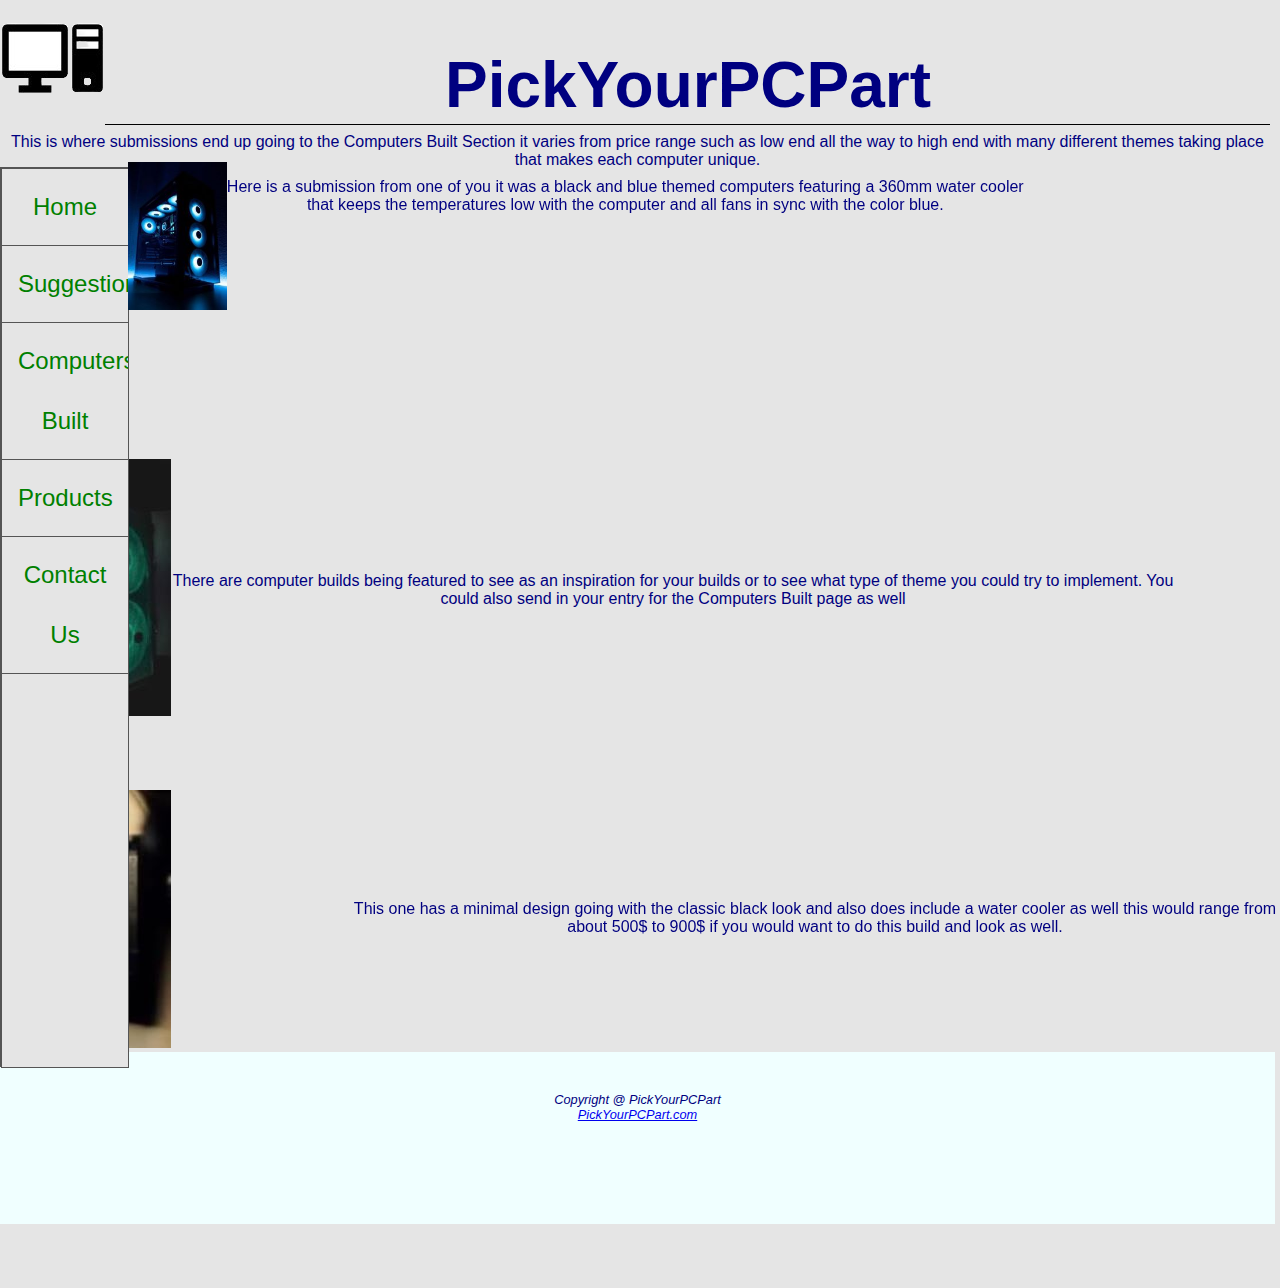
<file: Computers Built.html>
<!DOCTYPE html>
<html lang="en">
<head>
<title>PickYourPCPart</title>
<meta charset="utf-8">
<link href="PickYourPCPart.css" rel="stylesheet">
<meta name="viewport" content="width=device-width, initial-scale=1" />
 </head>
<body>
<div id="wrapper">

    <header>   
        <h1>PickYourPCPart</h1>
</header>		<nav>
      <ul id="menu">
    <ul>
        <li><a href="Home.html">Home</a></li>
        <li><a href="suggestions.html">Suggestions</a></li>
        <li><a href="computers built.html">Computers Built</a></li>
        <li><a href="products.html">Products</a></li>
		<li><a href="contact us.html">Contact Us</a></li>
    </ul>
</nav>    <main>

<p> This is where submissions end up going to the Computers Built Section it varies from price range such as low end all the way to high end with many different themes taking place that makes each computer unique. <p>
<style type="text/css">

.img_deg
{
    float:left;
	width: 11%;
  }

  .pos_cen
  {
     position: absolute;
	 width: 70%;
	 left: 10%;
	 top: 18%;
	 
  }
  
  
</style>
 <div class="pos_cen"> 
 
 <img class="img_deg" src="PC.jpg"> 

<p> Here is a submission from one of you it was a black and blue themed computers featuring a 360mm water cooler that keeps the temperatures low with the computer and all fans in sync with the color blue. <p>

</div>
<div class="one">
<div>
    <img src="Gaming PC.jpg"/>
	</div>
	<div>
	There are computer builds being featured to see as an inspiration for your builds or to see what type of theme you could try to implement. You could also send in your entry for the Computers Built page as well
	</div>
	</div>
	
<img src="Mid level.jpg"style="margin-right: 1400px; margin-top: 70px">
<body>

<div style="position:absolute; left:350px; top: 900px";>
         This one has a minimal design going with the classic black look and also does include a water cooler as well this would range from about 500$ to 900$ if you would want to do this build and look as well.
</div>
</body>


</body>
<main> 
<footer> 
Copyright @ PickYourPCPart <br>
<a href="mailto:PickYourPCPart.com">PickYourPCPart.com</a>
<footer>
</html>
</file>
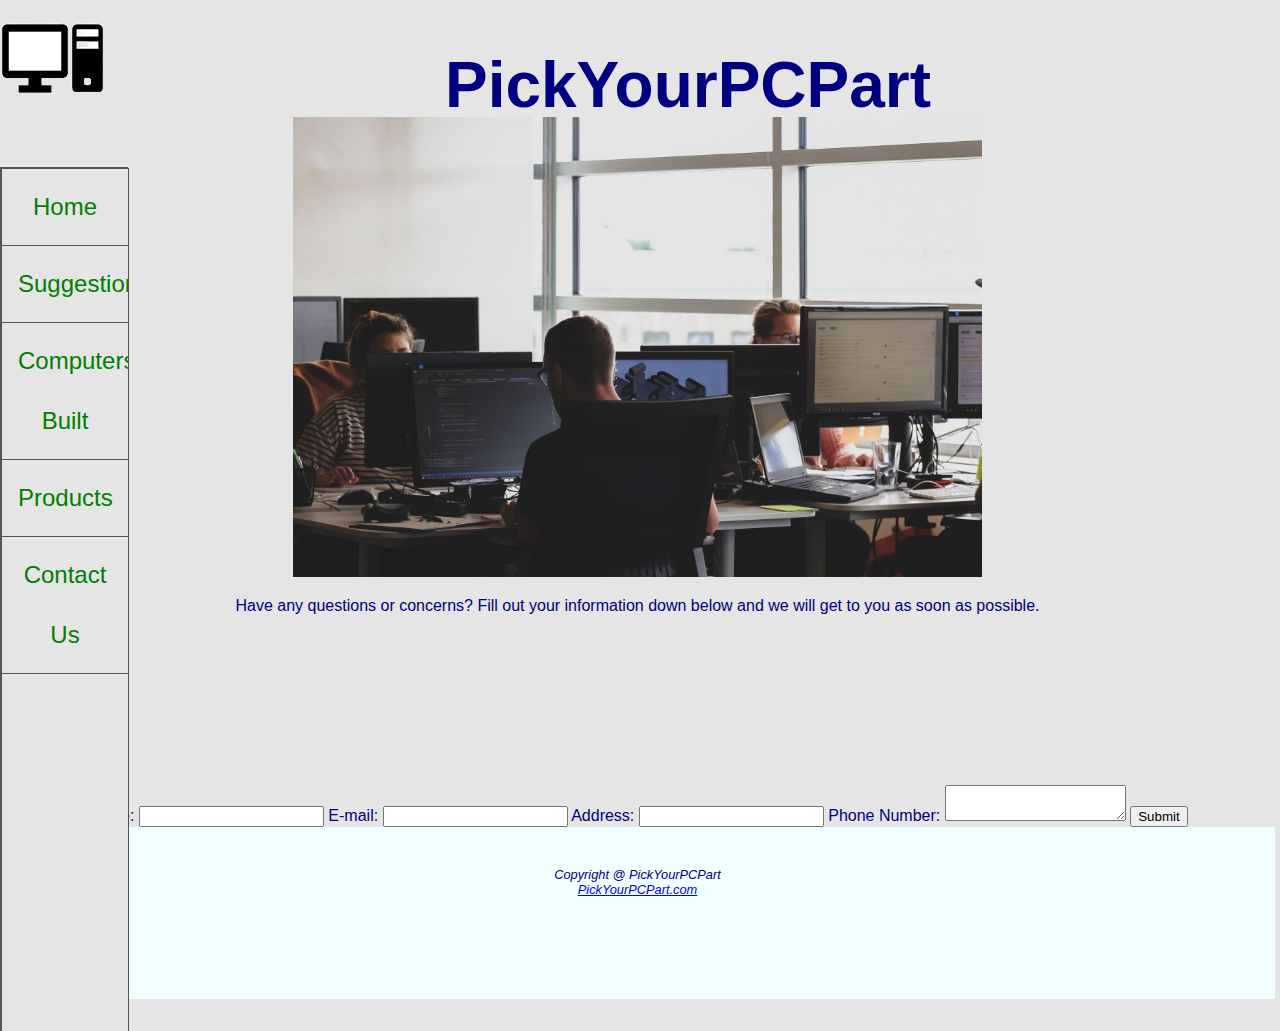
<file: Contact Us.html>
<!DOCTYPE html>
<html lang="en">
<head>
<title>PickYourPCPart</title>
<meta charset="utf-8">
<link href="PickYourPCPart.css" rel="stylesheet">
<meta name="viewport" content="width=device-width, initial-scale=1" />
 </head>
<body>
<div id="wrapper">

    <header>   
        <h1>PickYourPCPart</h1>
</header>		<nav>
      <ul id="menu">
    <ul>
        <li><a href="Home.html">Home</a></li>
        <li><a href="suggestions.html">Suggestions</a></li>
        <li><a href="computers built.html">Computers Built</a></li>
        <li><a href="products.html">Products</a></li>
		<li><a href="contact us.html">Contact Us</a></li>
    </ul>
</nav>    <main>
<img src="Customer Service.jpg" height="460">
<p> Have any questions or concerns? Fill out your information down below and we will get to you as soon as possible. <p>
<form>
<label for="myName">Name: </label>
<input type="text" id="myName" name="myName" required>
<label for="myEmail">E-mail: </label>
<input type="email" id="myEmail" name="myEmail" required>
<label for="myAddress">Address: </label>
<input type="Address" id="myAddress" name="myAddress" required>
<label for="myPhoneNumber">Phone Number: </label>
<textarea name="myPhoneNumber" id="myPhoneNumber" rows="2" cols="20" required></textarea>
<input type="submit" value="Submit">
</form
<main> 
<footer> 
Copyright @ PickYourPCPart <br>
<a href="mailto:PickYourPCPart.com">PickYourPCPart.com</a>
<footer>
</html>
</file>
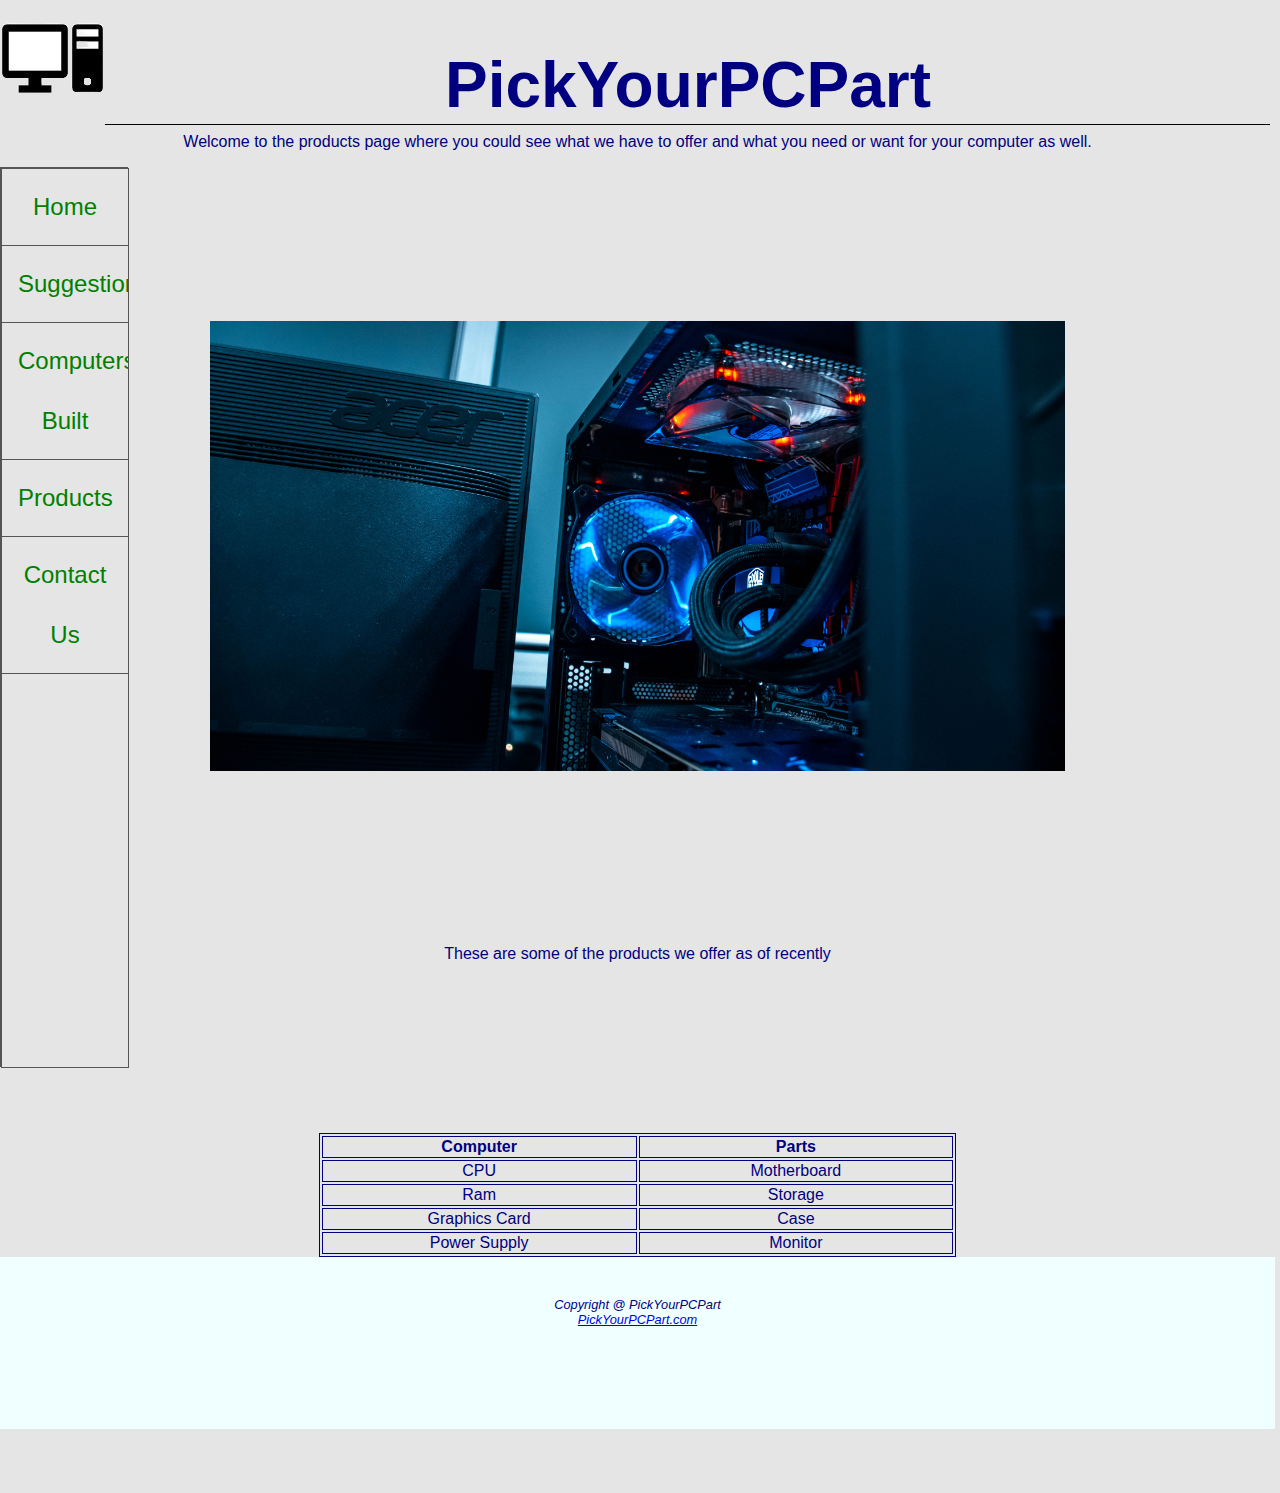
<file: Products.html>
<!DOCTYPE html>
<html lang="en">
<head>
<title>PickYourPCPart</title>
<meta charset="utf-8">
<link href="PickYourPCPart.css" rel="stylesheet">
<meta name="viewport" content="width=device-width, initial-scale=1" />
 </head>
<body>
<div id="wrapper">

    <header>   
        <h1>PickYourPCPart</h1>
</header>		<nav>
      <ul id="menu">
    <ul>
        <li><a href="Home.html">Home</a></li>
        <li><a href="suggestions.html">Suggestions</a></li>
        <li><a href="computers built.html">Computers Built</a></li>
        <li><a href="products.html">Products</a></li>
		<li><a href="contact us.html">Contact Us</a></li>
    </ul>
</nav>    <main>
<p> Welcome to the products page where you could see what we have to offer and what you need or want for your computer as well. <p>
<img src="Product.jpg" height="450">
<p> These are some of the products we offer as of recently <p>

<table class="center">
  <tr>
    <th>Computer </th>
	<th> Parts </th> 
  </tr>
  <tr>
    <td>CPU</td>
    <td>Motherboard</td>
  </tr>
  <tr>
    <td>Ram</td>
    <td>Storage</td>
  </tr>
  <tr>
    <td>Graphics Card</td>
    <td>Case</td>
  </tr>
  <tr>
    <td>Power Supply</td>
    <td>Monitor</td>
  </tr>
</table>
</body>
<main> 
<footer> 
Copyright @ PickYourPCPart <br>
<a href="mailto:PickYourPCPart.com">PickYourPCPart.com</a>
<footer>
</html>
</file>
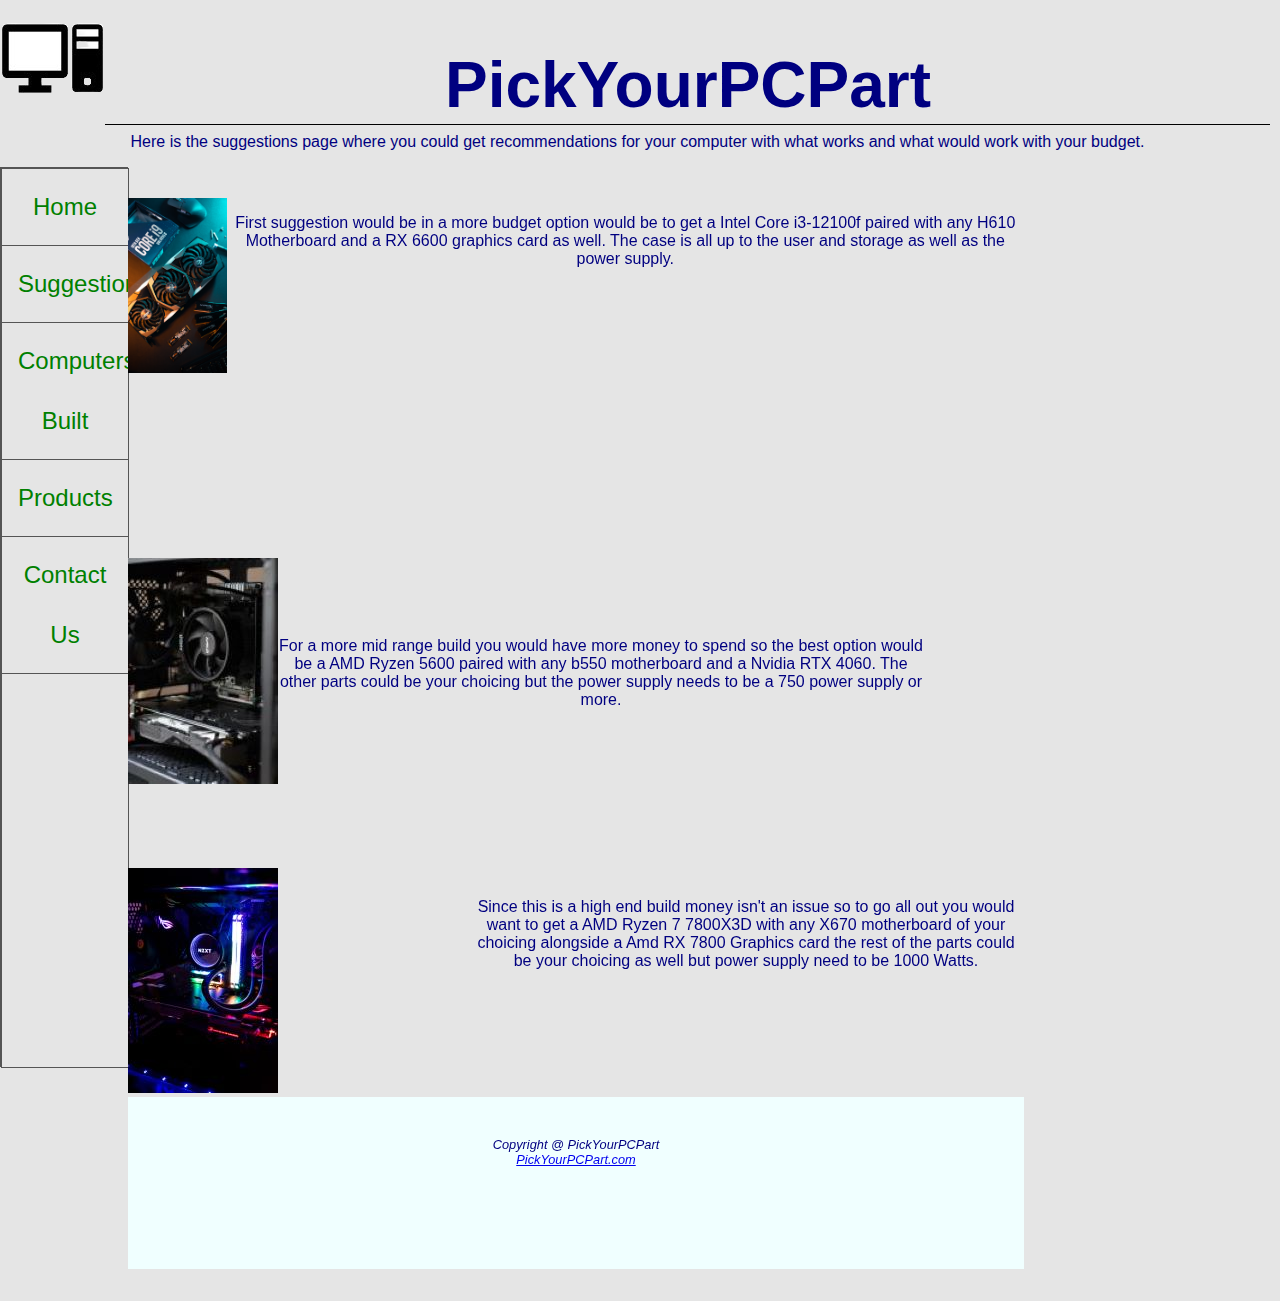
<file: Suggestions.html>
<!DOCTYPE html>
<html lang="en">
<head>
<title>PickYourPCPart</title>
<meta charset="utf-8">
<link href="PickYourPCPart.css" rel="stylesheet">
<meta name="viewport" content="width=device-width, initial-scale=1" />
 </head>
<body>
<div id="wrapper">

    <header>   
        <h1>PickYourPCPart</h1>
</header>		<nav>
      <ul id="menu">
    <ul>
        <li><a href="Home.html">Home</a></li>
        <li><a href="suggestions.html">Suggestions</a></li>
        <li><a href="computers built.html">Computers Built</a></li>
        <li><a href="products.html">Products</a></li>
		<li><a href="contact us.html">Contact Us</a></li>
    </ul>
</nav>    <main>
<p> Here is the suggestions page where you could get recommendations for your computer with what works and what would work with your budget. <p>

<style type="text/css">

.img_deg
{
    float:left;
	width: 11%;
  }

  .pos_cen
  {
     position: absolute;
	 width: 70%;
	 left: 10%;
	 top: 22%;
	 
  }
  
  
</style>

 <div class="pos_cen"> 
 
<img class="img_deg" src="Computer Parts.jpg"> 

<p> First suggestion would be in a more budget option would be to get a Intel Core i3-12100f paired with any H610 Motherboard and a RX 6600 graphics card as well. The case is all up to the user and storage as well as the power supply. <p>

<div class="one">
<div>
    <img src="Parts.jpg"/>
	</div>
	<div>
	For a more mid range build you would have more money to spend so the best option would be a AMD Ryzen 5600 paired with any b550 motherboard and a Nvidia RTX 4060. The other parts could be your choicing but the power supply needs to be a 750 power supply or more. 
	</div>
	</div>
	 <img src="RGB.jpg"style="margin-right: 1400px; margin-top: 80px">
<body>
<div style="position:absolute; left:340px; top: 700px";>
   Since this is a high end build money isn't an issue so to go all out you would want to get a AMD Ryzen 7 7800X3D with any X670 motherboard of your choicing alongside a Amd RX 7800 Graphics card the rest of the parts could be your choicing as well but power supply need to be 1000 Watts.
 </div>
</body>
<main> 
<footer> 
Copyright @ PickYourPCPart <br>
<a href="mailto:PickYourPCPart.com">PickYourPCPart.com</a>
<footer>
</html>
</file>
<file: PickYourPCPart.css>
* { box-sizing: border-box; }
body { background-color: #e5e5e5;
       color: #000080;
	   font-family: Tahoma, Arial, sans-serif; 
	   margin: 0;  
	   padding-right: 5px;
	   
}
#wrapper { background-color: ;
		   padding: 0;
		   
}		   
header { background-color: #e5e5e5;
         background-image: url(computer.png);
		 background-repeat: no-repeat;
		 background-position: 
		 color: ;
		 height: 117px;
		padding-left: 105px;		 
		padding-top: 5px;
		padding-bottom: 5px;
		text-align: center;
		padding-right: 5px
}
h1 { font-size: 4em; 
     border-bottom: 1px solid #000000;
	 padding-bottom: 2px;
	 padding-left: 1px
	
}

h2 { color: #000000; }

nav {  text-align: center;
	  font-size: 1.5em;
}
nav a { text-decoration: none; }
nav a:link      { color: #008000 ; }
nav a:visited { color: #008000; }
nav a:hover     { color: #CC9933; }
ul {
  list-style-type: none;
  margin: 0;
  padding: 0;
  width: 10%;
  background-color: #e5e5e5 ;
  border: 1px solid #555;
  height: 100%;
  position: fixed; 
  overflow: auto; 
  line-height: 2.5;

}
#menu {
    float: right;
    margin-top: 50px;
}
li a {
  display: block;
  color: #e5e5e5;
  padding: 8px 16px;
  text-decoration: none;
  text-align: center;
  border-bottom: 1px solid #555;
}
li: last-child {
	border-bottom: none; 
}
li a:hover {
  background-color: #e5e5e5;
  color: grey;
}
main { background-color: #e5e5e5;
       display: block;
       padding: 0 0 2em 0; 
	   text-align: center
	  
	   
}
p {
	margin-bottom: 170px;
}
.one { 
     display: flex;
	 align-items: center;
	 float: right;
	 margin-top: 120px;
	 margin-right: 100px
}
footer {
	background-color: #f0ffff;
	font-size: .80em;
	font-style: italic; 
	text-align: center;
	padding-bottom: 3em;
	padding-top: 3em;
	border-top: 2px solid #f0ffff;
}
table, th, td {
  border: 1px solid;
  width: 50%;
  
}
.center {
	margin-left: auto;
	margin-right: auto;
	margin-top: 10px;
}
</file>
